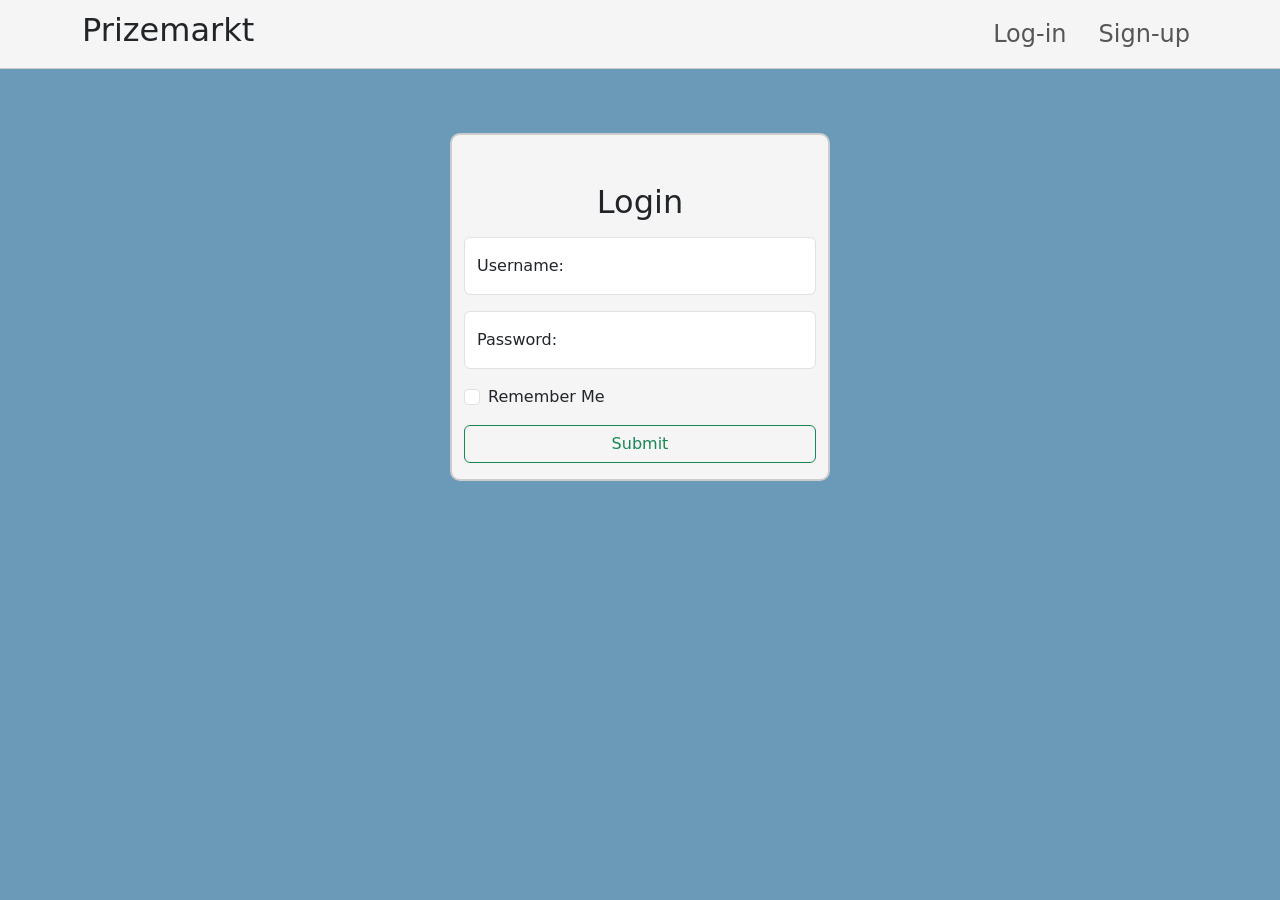
<file: index.html>
<!DOCTYPE html>
<html lang="en">
  <head>
    <meta charset="UTF-8" />
    <meta name="viewport" content="width=device-width, initial-scale=1.0" />
    <title>Prizemarkt</title>
    <link
      href="https://cdn.jsdelivr.net/npm/bootstrap@5.0.2/dist/css/bootstrap.min.css"
      rel="stylesheet"
      integrity="sha384-EVSTQN3/azprG1Anm3QDgpJLIm9Nao0Yz1ztcQTwFspd3yD65VohhpuuCOmLASjC"
      crossorigin="anonymous"
    />
    <script
      src="https://cdn.jsdelivr.net/npm/bootstrap@5.0.2/dist/js/bootstrap.bundle.min.js"
      integrity="sha384-MrcW6ZMFYlzcLA8Nl+NtUVF0sA7MsXsP1UyJoMp4YLEuNSfAP+JcXn/tWtIaxVXM"
      crossorigin="anonymous"
    ></script>    
    <link rel="stylesheet" href="style4.css" />
  </head>
  <body>
    <nav class="navbar navbar-expand-lg navbar-light  sticky-top">
      <div class="container">
        <h3 class="fs-2">Prizemarkt</h3>
        <button
          class="navbar-toggler"
          type="button"
          data-bs-toggle="collapse"
          data-bs-target="#navbarSupportedContent"
          aria-controls="navbarSupportedContent"
          aria-expanded="false"
          aria-label="Toggle navigation"
        >
          <span class="navbar-toggler-icon"></span>
        </button>
        <div class="collapse navbar-collapse" id="navbarSupportedContent">
          <ul class="navbar-nav  mb-2 mb-lg-0 gap-3 me-0 mx-auto fs-4">
            <li class="nav-item">
              <a class="nav-link" href="index.html">Log-in</a>
            </li>
            <li class="nav-item">
              <a class="nav-link" href="index2.html">Sign-up</a>  
          </ul>
        </div>
  
      </div>
    </nav>
    <div class="container">
      <div class="row mt-3 gap-2">
        <div class="col col-lg-4 col-md-6 col-11 m-auto box mb-2 mt-5">
          <form action="index3.html">
            <div class="rounded m-auto">
              <h2 class="text-center mt-5 mb-2">Login</h2>
              <div class="form-floating mb-3 mt-3">
                <input
                  type="text"
                  class="form-control"
                  id="uname"
                  placeholder="Enter username"
                  name="uname"
                  required
                />
                <label for="uname" class="form-label">Username:</label>
              </div>
              <div class="form-floating mb-3">
                <input
                  type="password"
                  class="form-control"
                  id="pwd"
                  placeholder="Enter password"
                  name="pswd"
                  required
                />
                <label for="pwd" class="form-label">Password:</label>
              </div>
              <div class="form-check mb-3">
                <input
                  class="form-check-input"
                  type="checkbox"
                  id="myCheck"
                  name="remember"
                  required
                />
                <label class="form-check-label" for="myCheck"
                  >Remember Me</label
                >
              </div>
              <div class="d-grid mt-3 mb-3">
                <button
                  type="submit"
                  class="btn btn-outline-success"
                  value="Submit"
                >
                  Submit
                </button>
              </div>
            </div>
          </form>
        </div>
      </div>
    </div>
  </body>
</html>
</file>
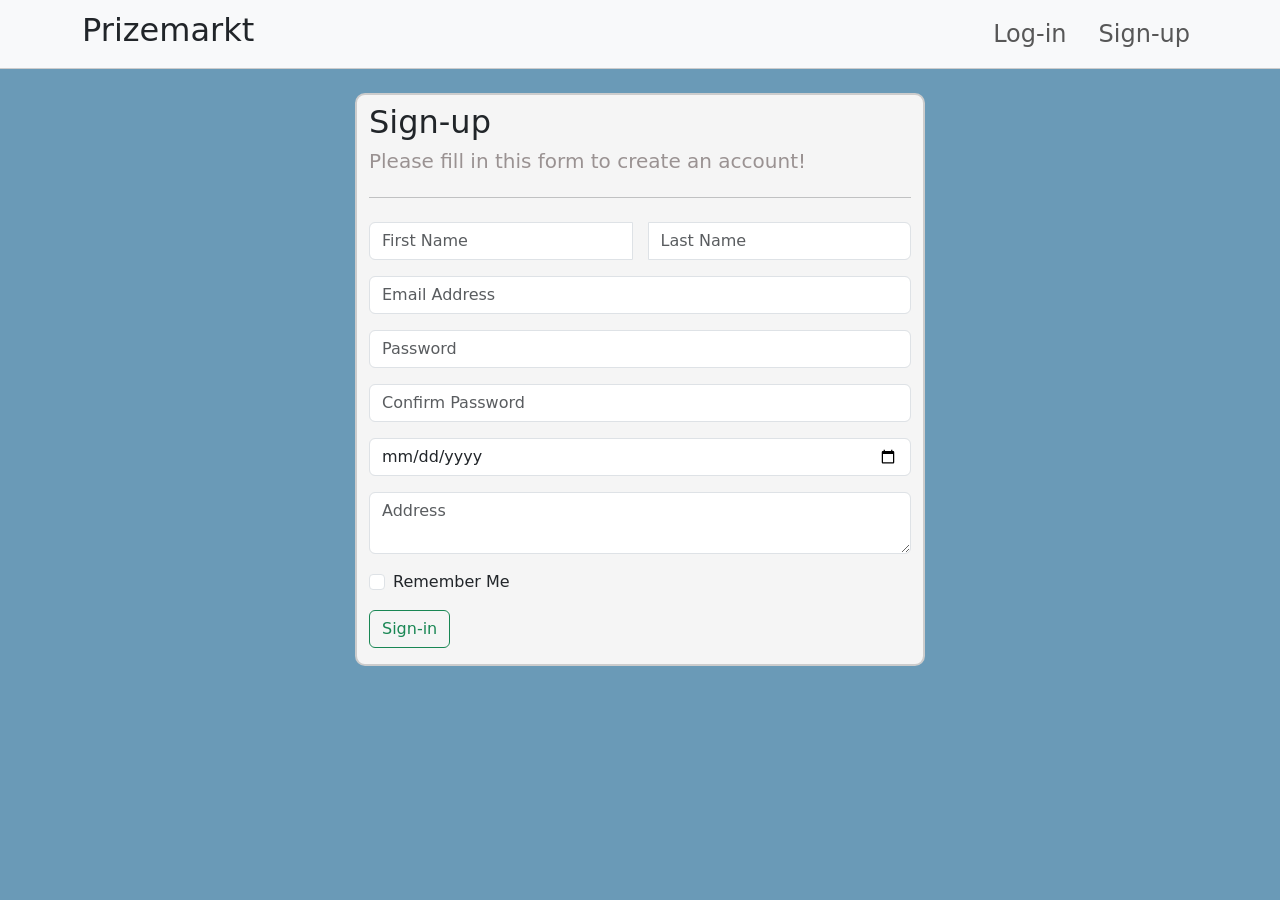
<file: index2.html>
<!DOCTYPE html>
<html lang="en">
  <head>
    <meta charset="UTF-8" />
    <meta name="viewport" content="width=device-width, initial-scale=1.0" />
    <title>Prizemarkt</title>
    <link
      href="https://cdn.jsdelivr.net/npm/bootstrap@5.0.2/dist/css/bootstrap.min.css"
      rel="stylesheet"
      integrity="sha384-EVSTQN3/azprG1Anm3QDgpJLIm9Nao0Yz1ztcQTwFspd3yD65VohhpuuCOmLASjC"
      crossorigin="anonymous"
    />
    <link rel="stylesheet" href="style5.css">
  </head>
  <body>
    <nav class="navbar navbar-expand-lg navbar-light bg-light sticky-top">
        <div class="container">
          <h3 class="fs-2">Prizemarkt</h3>
          <button
            class="navbar-toggler"
            type="button"
            data-bs-toggle="collapse"
            data-bs-target="#navbarSupportedContent"
            aria-controls="navbarSupportedContent"
            aria-expanded="false"
            aria-label="Toggle navigation"
          >
            <span class="navbar-toggler-icon"></span>
          </button>
          <div class="collapse navbar-collapse" id="navbarSupportedContent">
            <ul class="navbar-nav  mb-2 mb-lg-0 gap-3 me-0 mx-auto fs-4">
              <li class="nav-item">
                <a class="nav-link" href="index.html">Log-in</a>
              </li>
              <li class="nav-item">
                <a class="nav-link" href="index2.html">Sign-up</a>  
            </ul>
          </div>
        </div>
      </nav>
      <div class="container">
        <div class="row mt-3">
            <div class="col col-lg-6 col-md-8 col-11 m-auto box mb-2 mt-2">
                <form action="index3.html">
                    <div class="rounded m-auto">
                        <h2 class=" mt-2 mb-2">Sign-up</h2>
                        <h5 class="head fs-5 mb-4">Please fill in this form to create an account!</h5>
                        <hr class="mb-4" />
                        <div class="input-group gap-3 mb-3">
                            <input type="text" class="form-control" placeholder="First Name" aria-label="First Name"required>
                            <input type="text" class="form-control" placeholder="Last Name" aria-label="Last Name"required>
                        </div>
                        <div class="input-group gap-3 mb-3">
                            <input type="Email" class="form-control" placeholder="Email Address" aria-label="Email"required>
                        </div>
                        <div class="input-group gap-3 mb-3">
                            <input type="Password" class="form-control" placeholder="Password" aria-label="Password">
                        </div>
                        <div class="input-group gap-3 mb-3">
                            <input type="Password" class="form-control" placeholder="Confirm Password" aria-label="Password">
                        </div>
                        <div class="input-group gap-3 mb-3">
                            <input type="date" class="form-control"placeholder="Date" required>
                        </div>
                        <div class="input-group gap-3 mb-3">
                            <textarea name="addresss" id="address" class="form-control" placeholder="Address"></textarea>
                        </div>
                        <div class="form-check mb-3">
                            <input
                              class="form-check-input"
                              type="checkbox"
                              id="myCheck"
                              name="remember"
                              required
                            />
                            <label class="form-check-label" for="myCheck"
                              >Remember Me</label
                            >
                        </div>
                        <div class="mt-3 mb-3">
                            <button
                              type="submit"
                              class="btn btn-outline-success"
                              value="Submit"
                            >
                              Sign-in
                            </button>
                          </div>
                    </div>
                </form>
            </div>
        </div>
      </div>
    <script
      src="https://cdn.jsdelivr.net/npm/bootstrap@5.0.2/dist/js/bootstrap.bundle.min.js"
      integrity="sha384-MrcW6ZMFYlzcLA8Nl+NtUVF0sA7MsXsP1UyJoMp4YLEuNSfAP+JcXn/tWtIaxVXM"
      crossorigin="anonymous"
    ></script>
  </body>
</html>
</file>
<file: style4.css>
.box{
    border: 2px solid #ccc;
    border-radius: 10px;
    background-color:whitesmoke;
}
body{
    background-color: rgb(106, 154, 183);
}
.navbar{
    border-bottom: 1px solid #ccc;
    background-color: whitesmoke;
}
</file>
<file: style5.css>
.box{
    border: 2px solid #ccc;
    border-radius: 10px;
    background-color:whitesmoke;
}
body{
    background-color: rgb(106, 154, 183);
}
.navbar{
    border-bottom: 1px solid #ccc;
    background-color: whitesmoke;
}
.head{
    color: rgb(154, 146, 146);
}
</file>
